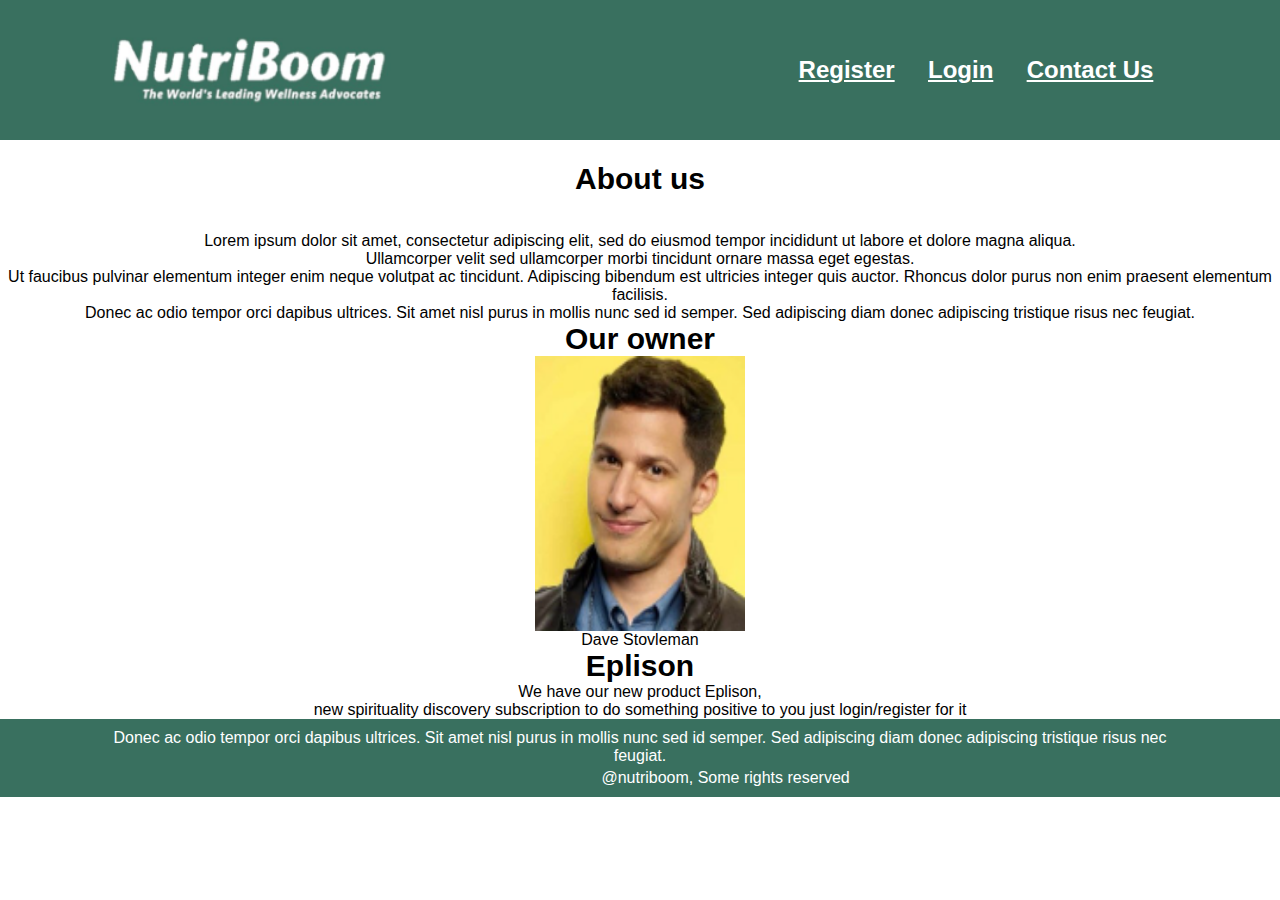
<file: index.html>
<html lang="en">
<head>
    <meta charset="UTF-8">
    <meta http-equiv="X-UA-Compatible" content="IE=edge">
    <meta name="viewport" content="width=device-width, initial-scale=1">
    <title>MINET task 1 Home page</title>
    <link rel="stylesheet" href="task 1 css.css">   
</head>
<body>
    <header>
    <h1 class="Logo"><img src="nutriboom.png" style="width: 300px;height:100px;"></img> </h1>
        <br>
        <h2>
            <a href="task 1 register.html" style="color: white;">Register</a>
            <img src="idea.png" style="width: 20px;height:20pxpx;"></img> 
            <a href="task 1 login.html" style="color: white;">Login</a> 
            <img src="idea.png" style="width: 20px;height:20pxpx;"></img> 
            <a href="task 1contact.html"style="color: #fff;">Contact Us</a>
            <img src="idea.png" style="width: 20px;height:20pxpx;"></img> 
        </h2>
    </header>
    <br> <br> <br> <br> <br> <br> <br> <br><br>
<h3> About us </h3>
<p>  <br> 
    <br>
            Lorem ipsum dolor sit amet, consectetur adipiscing elit, sed do eiusmod tempor incididunt ut labore et dolore magna aliqua.
    <br>
            Ullamcorper velit sed ullamcorper morbi tincidunt ornare massa eget egestas. 
    <br>
            Ut faucibus pulvinar elementum integer enim neque volutpat ac tincidunt. Adipiscing bibendum est ultricies integer quis auctor. Rhoncus dolor purus non enim praesent elementum facilisis. 
    <br>
            Donec ac odio tempor orci dapibus ultrices. Sit amet nisl purus in mollis nunc sed id semper. Sed adipiscing diam donec adipiscing tristique risus nec feugiat. 

<h4> Our owner  </h4>
<p> 
    <img src="dave.png" style="height: 275;width: 210;" ><br>Dave Stovleman</img> 
</p>

<h5> Eplison</h5>
<p> We have our new product Eplison, 
        <br> new spirituality discovery subscription to do something positive to you just login/register for it</p>
</body>
<footer>
        <p>
        Donec ac odio tempor orci dapibus ultrices. Sit amet nisl purus in mollis nunc sed id semper. Sed adipiscing diam donec adipiscing tristique risus nec feugiat. 
     <br> 
     <img src="idea.png" style="width: 20px;height:20pxpx;"></img> 
     <img src="idea.png" style="width: 20px;height:20pxpx;"></img> 
     <img src="idea.png" style="width: 20px;height:20pxpx;"></img> 
     <img src="idea.png" style="width: 20px;height:20pxpx;"></img> 
     <img src="idea.png" style="width: 20px;height:20pxpx;"></img> 
     <img src="idea.png" style="width: 20px;height:20pxpx;"></img> 
     <img src="idea.png" style="width: 20px;height:20pxpx;"></img> 
    @nutriboom, Some rights reserved</p>
    
    </footer>
	</html>
</file>
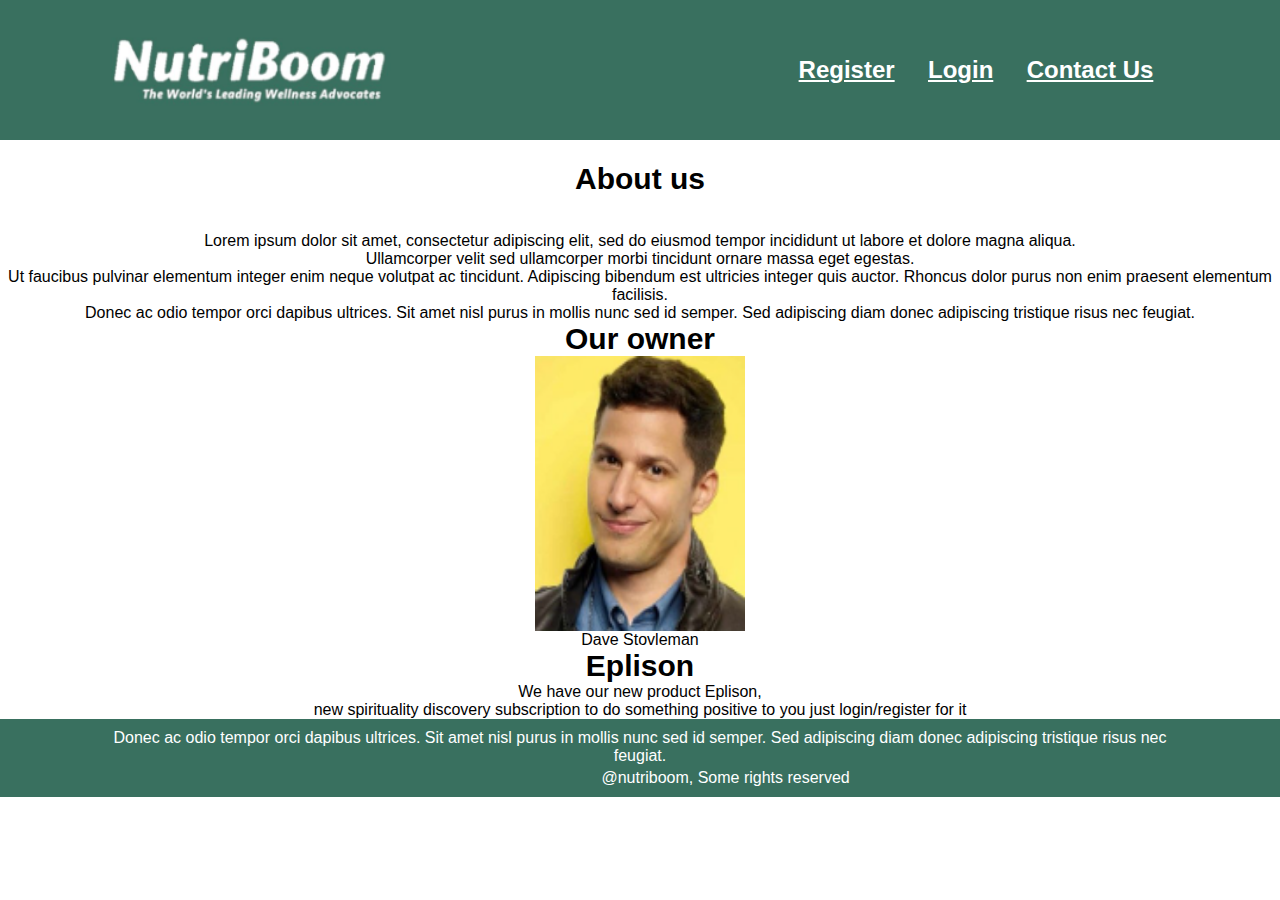
<file: task 1.html>
<html lang="en">
<head>
    <meta charset="UTF-8">
    <meta http-equiv="X-UA-Compatible" content="IE=edge">
    <meta name="viewport" content="width=device-width, initial-scale=1">
    <title>MINET task 1 Home page</title>
    <link rel="stylesheet" href="task 1 css.css">   
</head>
<body>
    <header>
    <h1 class="Logo"><img src="nutriboom.png" style="width: 300px;height:100px;"></img> </h1>
        <br>
        <h2>
            <a href="task 1 register.html" style="color: white;">Register</a>
            <img src="idea.png" style="width: 20px;height:20pxpx;"></img> 
            <a href="task 1 login.html" style="color: white;">Login</a> 
            <img src="idea.png" style="width: 20px;height:20pxpx;"></img> 
            <a href="task 1contact.html"style="color: #fff;">Contact Us</a>
            <img src="idea.png" style="width: 20px;height:20pxpx;"></img> 
        </h2>
    </header>
    <br> <br> <br> <br> <br> <br> <br> <br><br>
<h3> About us </h3>
<p>  <br> 
    <br>
            Lorem ipsum dolor sit amet, consectetur adipiscing elit, sed do eiusmod tempor incididunt ut labore et dolore magna aliqua.
    <br>
            Ullamcorper velit sed ullamcorper morbi tincidunt ornare massa eget egestas. 
    <br>
            Ut faucibus pulvinar elementum integer enim neque volutpat ac tincidunt. Adipiscing bibendum est ultricies integer quis auctor. Rhoncus dolor purus non enim praesent elementum facilisis. 
    <br>
            Donec ac odio tempor orci dapibus ultrices. Sit amet nisl purus in mollis nunc sed id semper. Sed adipiscing diam donec adipiscing tristique risus nec feugiat. 

<h4> Our owner  </h4>
<p> 
    <img src="dave.png" style="height: 275;width: 210;" ><br>Dave Stovleman</img> 
</p>

<h5> Eplison</h5>
<p> We have our new product Eplison, 
        <br> new spirituality discovery subscription to do something positive to you just login/register for it</p>
</body>
<footer>
        <p>
        Donec ac odio tempor orci dapibus ultrices. Sit amet nisl purus in mollis nunc sed id semper. Sed adipiscing diam donec adipiscing tristique risus nec feugiat. 
     <br> 
     <img src="idea.png" style="width: 20px;height:20pxpx;"></img> 
     <img src="idea.png" style="width: 20px;height:20pxpx;"></img> 
     <img src="idea.png" style="width: 20px;height:20pxpx;"></img> 
     <img src="idea.png" style="width: 20px;height:20pxpx;"></img> 
     <img src="idea.png" style="width: 20px;height:20pxpx;"></img> 
     <img src="idea.png" style="width: 20px;height:20pxpx;"></img> 
     <img src="idea.png" style="width: 20px;height:20pxpx;"></img> 
    @nutriboom, Some rights reserved</p>
    
    </footer>
	</html>
</file>
<file: task 1 css.css>
@import url(https://fonts.google.com/specimen/Poppins);

    *{
        margin: 0;
        padding: 0;
        box-sizing: border-box;
        font-family: 'poppins', sans-serif;
    }
    header{
        position: fixed;
        top: 0;
        left: 0;
        width: 100%;
        padding: 20px 100px;
        background-color: #39705F ;
        display: flex;
        justify-content: space-between;
        align-items: center;
        z-index: 99;
    }
    h3{
    font-size: 30px;
    text-align: center;
    }
    h4{
        font-size: 30px;
        text-align: center;
    }
    footer{
        top: 0;
        left: 0;
        width: 100%;
        padding: 10px 100px;
        background-color: #39705F ;
        display: flex;
        justify-content: space-between;
        z-index: 99;
        color: white;
    }
    p{
        text-align: center;
    }
    h5{
        text-align: center;
        font-size: 30px;
    }
</file>
